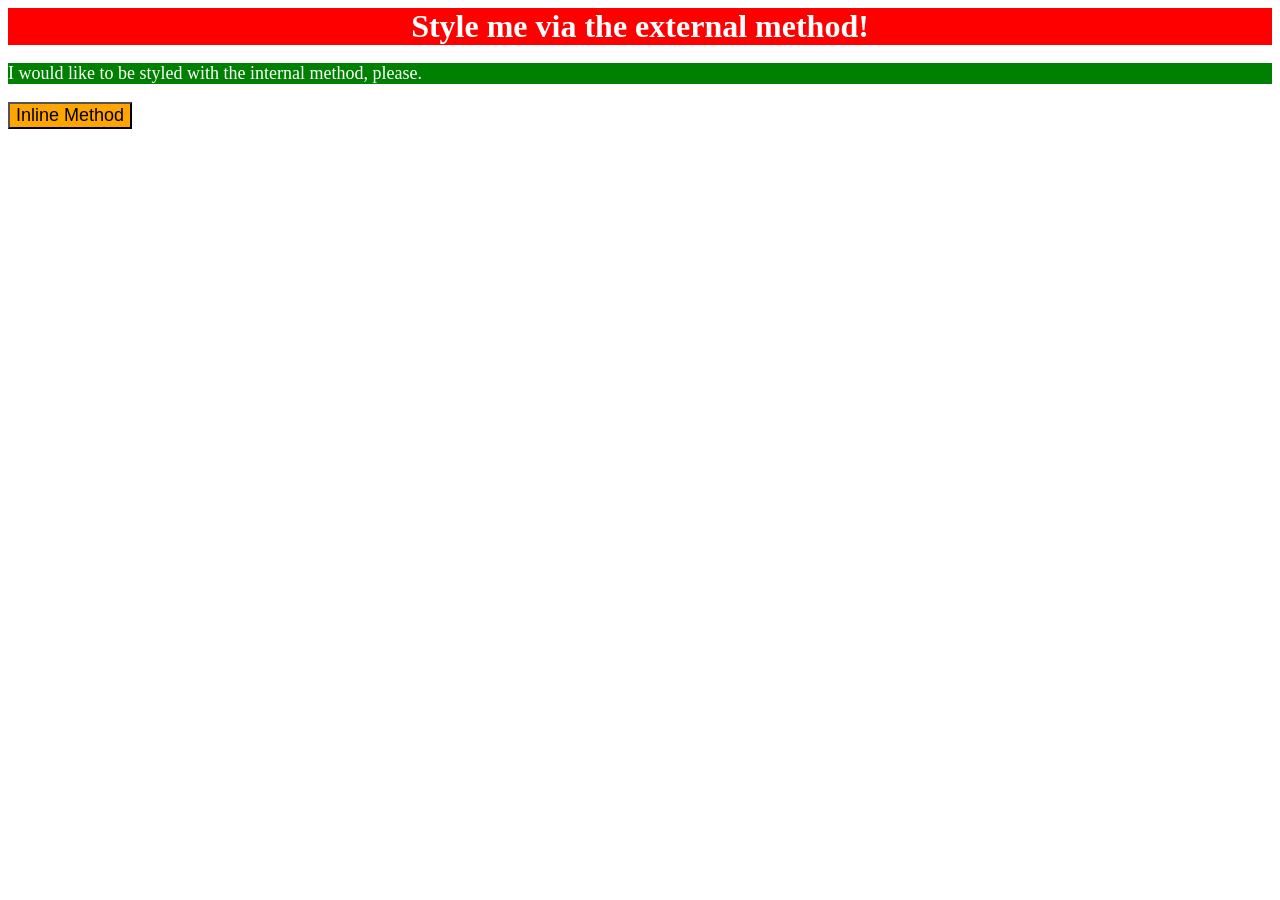
<file: foundations/intro-to-css/01-css-methods/index.html>
<!DOCTYPE html>
<html lang="en">
  <head>
    <meta charset="UTF-8">
    <meta http-equiv="X-UA-Compatible" content="IE=edge">
    <meta name="viewport" content="width=device-width, initial-scale=1.0">
    <link rel="stylesheet" href="style.css">
    <title>Methods for Adding CSS</title>
  </head>
  <style>
    p {
      background-color: green;
      color: white;
      font-size: 18px;
    }
  </style>
  <body>
    <div>Style me via the external method!</div>
    <p>I would like to be styled with the internal method, please.</p>
    <button style="background-color:orange;font-size:18px;">Inline Method</button>
  </body>
</html>
</file>
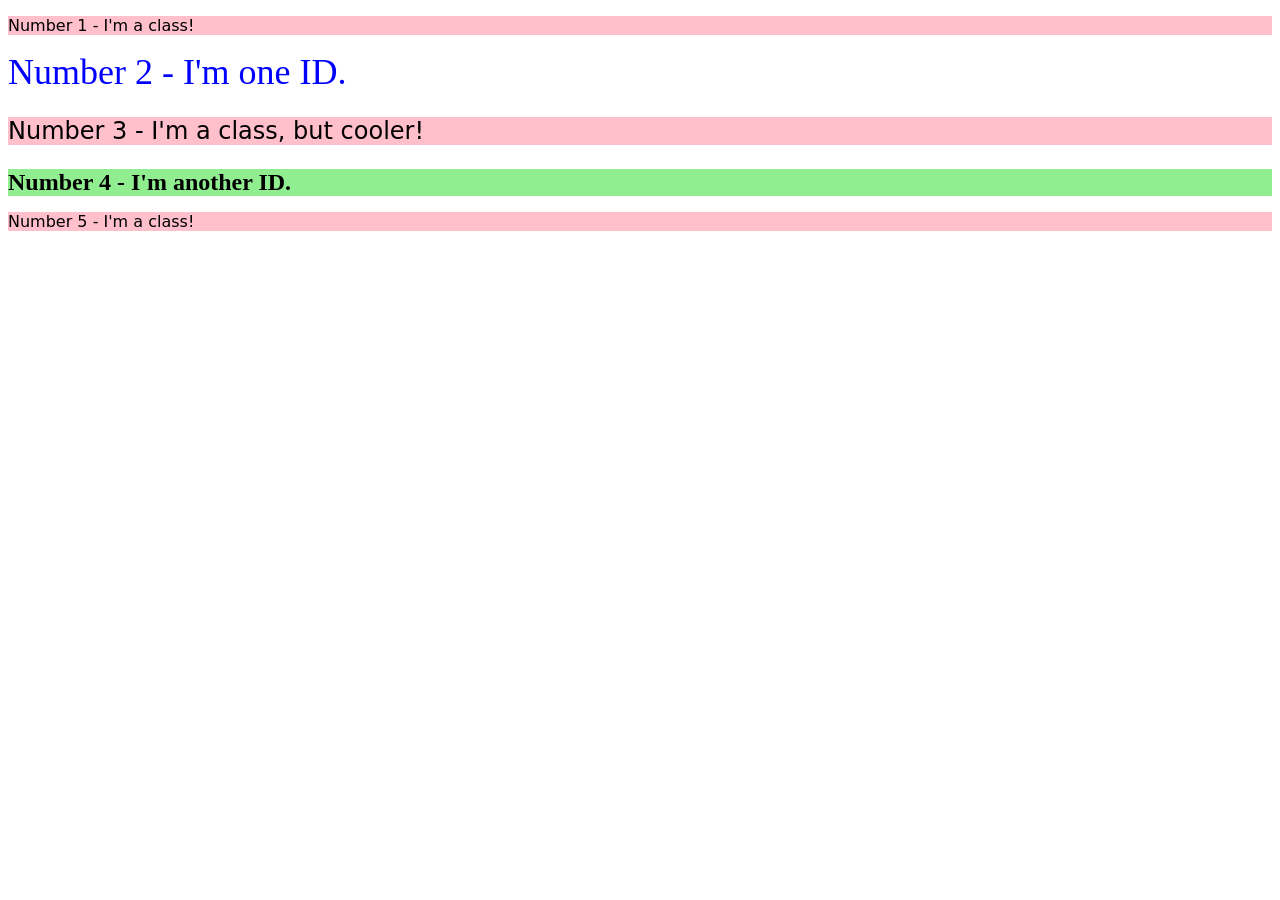
<file: foundations/intro-to-css/02-class-id-selectors/index.html>
<!doctype html>
<html lang="en">
  <head>
    <meta charset="UTF-8" />
    <meta http-equiv="X-UA-Compatible" content="IE=edge" />
    <meta name="viewport" content="width=device-width, initial-scale=1.0" />
    <title>Class and ID Selectors</title>
    <link rel="stylesheet" href="style.css" />
  </head>
  <body>
    <p class="odd">Number 1 - I'm a class!</p>
    <div id="blue-text">Number 2 - I'm one ID.</div>
    <p class="odd typical-font">Number 3 - I'm a class, but cooler!</p>
    <div id="green-text" class="typical-font">Number 4 - I'm another ID.</div>
    <p class="odd">Number 5 - I'm a class!</p>
  </body>
</html>
</file>
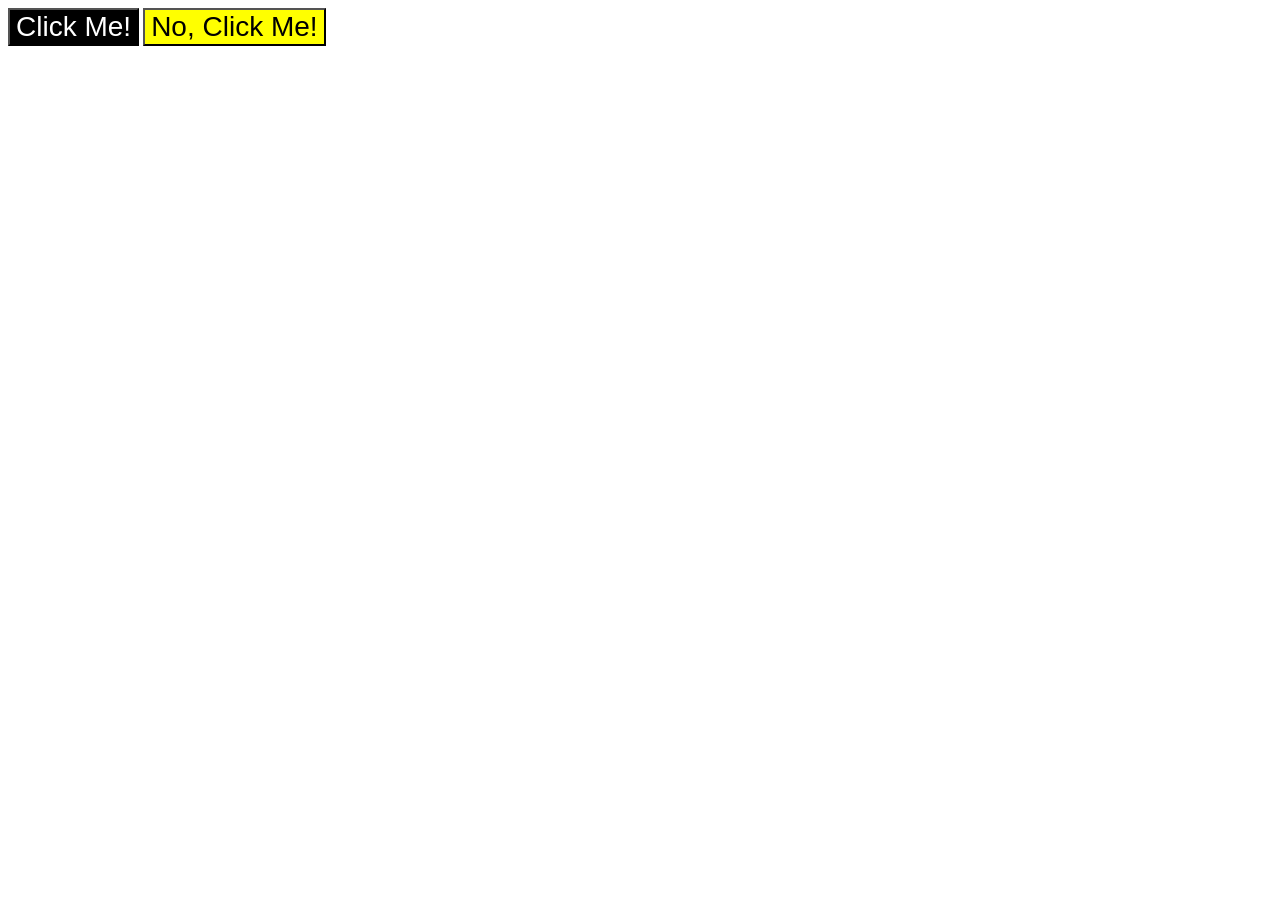
<file: foundations/intro-to-css/03-grouping-selectors/index.html>
<!DOCTYPE html>
<html lang="en">
  <head>
    <meta charset="UTF-8">
    <meta http-equiv="X-UA-Compatible" content="IE=edge">
    <meta name="viewport" content="width=device-width, initial-scale=1.0">
    <title>Grouping Selectors</title>
    <link rel="stylesheet" href="style.css">
  </head>
  <body>
    <button class="btn-black">Click Me!</button>
    <button class="btn-yellow">No, Click Me!</button>
  </body>
</html>
</file>
<file: foundations/intro-to-css/01-css-methods/style.css>
div {
  background-color: red;
  color: white;
  font-size: 32px;
  text-align: center;
  font-weight: bold;
}
</file>
<file: foundations/intro-to-css/02-class-id-selectors/style.css>
.odd {
  background-color: #ffc0cb;
  font-family: Verdana, "DejaVu Sans", sans-serif;
}

#blue-text {
  color: #0000ff;
  font-size: 36px;
}

.typical-font {
  font-size: 24px;
}

#green-text {
  background-color: #90ee90;
  font-weight: bold;
}
</file>
<file: foundations/intro-to-css/03-grouping-selectors/style.css>
.btn-black,
.btn-yellow {
  font-size: 28px;
  font-family: Helvetica, "Times New Roman", sans-serif;
}

.btn-black {
  background-color: rgb(0, 0, 0);
  color: rgb(255, 255, 255);
}

.btn-yellow {
  background-color: rgb(255, 255, 0);
}
</file>
